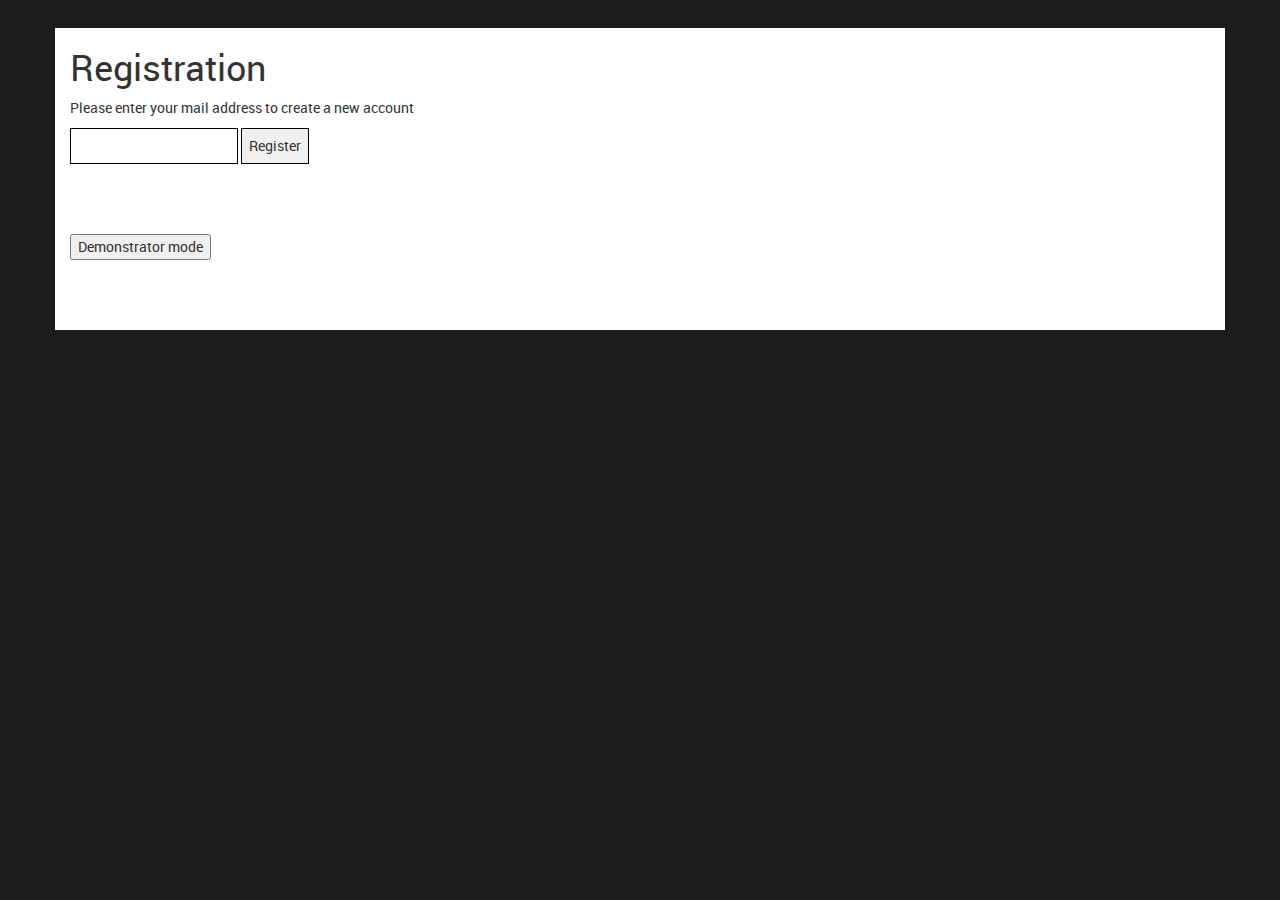
<file: html/index.html>
<!DOCTYPE html>
<html>
<head>
  <title>PIR-Chat</title>
  <meta charset="utf-8">
  <meta http-equiv="X-UA-Compatible" content="IE=edge">
  <meta name="viewport" content="width=device-width, initial-scale=1">
  <link rel="shortcut icon" href="img/favicon.png">
  <link rel="stylesheet" href="bootstrap/css/bootstrap.min.css">
  <link rel="stylesheet" href="app.css">
</head>
<body class="registration">
  <div class="container">
    <h1>Registration</h1>
    <section>
      <p>Please enter your mail address to create a new account</p>
      <form id="registration-mail-form">
        <input id="registration-mail" type="email">
        <input type="submit" value="Register">
      </form>
    </section>
    <section id="section-registration-token" class="initiallyhidden">
      <p>Please enter your token you received via mail</p>
      <form id="registration-token-form">
        <input id="registration-token" type="text" size="24">
        <input type="submit" value="Verify">
      </form>
    </section>
    <button onclick="$('#log').show(); $(this).hide()" style="margin-top: 5em;">Demonstrator mode</button>
  </div>

  <div class="container" id="log">
    <p>Client initialized...</p>
  </div>

  <script src="jquery/jquery-1.11.1.min.js"></script>
  <script src="js/register.js"></script>

</body>
</html>
</file>
<file: html/app.css>
/*
  == colors ==
  Green:   #6bc260
  Yellow:  #cebf44
  Red:     #c84e4e
  Black:       #000000
  Dark Grey:   #1c1c1c
  Medium Grey: #414141
  Light Grey:  #d1d1d1
  White:       #ffffff

  == additional colors (unofficial) ==
  Medium gray hover: #515151
  Green darker:  #5abb4d, #4eac42, #429238
  red darker:    #bf3d3d, #ab3737, #902e2e
  Blue:              #2088C8
*/

@font-face {
  font-family: 'Roboto';
  src: url('font/Roboto-Regular-webfont.eot');
  src: url('font/Roboto-Regular-webfont.eot?#iefix') format('embedded-opentype'), url('font/Roboto-Regular-webfont.woff') format('woff'), url('font/Roboto-Regular-webfont.ttf') format('truetype'), url('font/Roboto-Regular-webfont.svg#robotoregular') format('svg');
  font-weight: normal;
  font-style: normal;
}
@font-face {
  font-family: 'Roboto';
  src: url('font/Roboto-Bold-webfont.eot');
  src: url('font/Roboto-Bold-webfont.eot?#iefix') format('embedded-opentype'), url('font/Roboto-Bold-webfont.woff') format('woff'), url('font/Roboto-Bold-webfont.ttf') format('truetype'), url('font/Roboto-Bold-webfont.svg#robotobold') format('svg');
  font-weight: bold;
  font-style: normal;
}
body {
  width: 100%;
  overflow-x: hidden;
  font-family: "Roboto", "Helvetica Neue", Helvetica, Arial, sans-serif;
}

body.registration {
  background-color: #1c1c1c;
}

body.registration .container {
  margin-top: 2em;
  padding-bottom: 5em;
  background-color: white;
}

body.registration .container input {
  border: 1px solid black;
  padding: .5em;
}

.registration #log {
  display: none;
  padding: .5em;
}

.initiallyhidden {
  display: none;
}
.text-monospace {
  font-family: Menlo, Monaco, Consolas, "Courier New", monospace;
}
.avatar {
  width: 40px;
  height: 40px;
  background: #414141;
}
.btn {
  border-radius: 5px;
}
.inline-button {
  margin: 10px 10px 10px 0;
  padding: 5px 10px;
  vertical-align: bottom;
  font-weight: bold;
}
.btn-toxgreen {
  color: #fff;
  background-color: #6bc260;
  border-color: #5abb4d;
}
.btn-toxgreen:hover, .btn-toxgreen:focus, .btn-toxgreen:active, .btn-toxgreen.active, .open>.dropdown-toggle.btn-toxgreen {
  color: #fff;
  background-color: #4eac42;
  border-color: #429238;
}
.btn-toxgreen .badge {
  color: #6bc260;
  background-color: #fff;
}
.btn-toxred {
  color: #fff;
  background-color: #c84e4e;
  border-color: #bf3d3d;
}
.btn-toxred:hover, .btn-toxred:focus, .btn-toxred:active, .btn-toxred.active, .open>.dropdown-toggle.btn-toxred {
  color: #fff;
  background-color: #ab3737;
  border-color: #902e2e;
}
.btn-toxred .badge {
  color: #6bc260;
  background-color: #fff;
}
.modal-content, .modal-header {
  border-radius: 0;
}
.modal.info .modal-header {
  background: #2088C8;
  border-color: #2088C8;
  color: #fff;
}
.modal.error .modal-header {
  background: #c84e4e;
  border-color: #c84e4e;
  color: #fff;
}
.modal.warning .modal-header {
  background: #cebf44;
  border-color: #cebf44;
  color: #fff;
}
.dropdown-menu {
  background: #1c1c1c;
  box-shadow: 0 0 10px 3px black;
}
.dropdown-menu li img {
  width: 20px;
  height: 20px;
}
.dropdown-menu span {
  color: white;
}
.dropdown-menu li a:hover, .dropdown-menu li a:active {
  background: #515151;
}

/*** PROFILE ***/

#profile-card {
  position: relative;
  top: 0;
  left: 0;
  width: 100%;
  height: 60px;
  background: #1c1c1c;
  margin: 0;
  padding: 10px;
  color: white;
}
#profile-card-back-button {
  display: none;
  float: left;
  width: 40px;
  height: 40px;
  margin: 15px 10px;
}
#profile-card-picture {
  float: left;
  margin-right: 10px;
}
#profile-card-status-dropdown {
  float: right;
}
#profile-card-status-button {
  padding: 9px 10px;
  line-height: 20px;
  background: #414141;
  border: none;
}
#profile-card-username {
  font-weight: bold;
}
#profile-card-status-msg {
  color: #d1d1d1;
}
#profile-card-username, #profile-card-status-msg {
  display: block;
  width: auto;
  border: none;
  background: transparent;
}
#profile-card-username:focus, #profile-card-status-msg:focus {
  border: 1px solid #d1d1d1;
  background: #414141;
  color: #ffffff;
}

/*** CONTACT LIST ***/

#contact-list-wrapper {
  position: absolute;
  top: 60px;
  bottom: 50px;
  width: 100%;
  overflow: auto;
  direction: rtl;
  background: #414141;
}
#contact-list {
  direction: ltr;
  color: white;
}
#contact-list-status-select {
  margin: 10px 5px 10px 10px;
  padding: 5px 10px;
  background: #1c1c1c;
  border: 1px solid #000;
  border-radius: 5px;
  color: white;
  line-height: 10px;
  font-weight: bold;
}
#contact-list .contact {
  display: block;
  width: 100%;
  padding: 10px;
  border: none;
  background: #414141;
  text-align: left;
  text-decoration: none;
  color: white;
}
#contact-list .contact:hover, #contact-list .contact:active {
  background: #515151;
}
#contact-list .contact-status-icon {
  float: right;
  padding: 10px;
}
#contact-list .contact-avatar {
  float: left;
  margin-right: 10px;
}
#contact-list .contact-name {
  min-height: 20px;
}
#contact-list .contact-status-msg {
  min-height: 20px;
  color: #d1d1d1;
  overflow: hidden;
}
#contact-list .active.contact {
  background: white;
  position: relative;
  z-index: 1;
}
#contact-list .active.contact .contact-name {
  color: #1c1c1c;
}
#contact-list .active.contact .contact-status-msg {
  color: #414141;
}

/*** button-panel ***/

#button-panel {
  position: absolute;
  bottom: 0;
  height: 50px;
  margin: 0;
  padding: 0;
  background: #1c1c1c;
}
#button-panel button {
  display: block;
  float: left;
  width: 33%;
  height: 50px;
  margin: 0;
  padding: 0;
  border: none;
  border-radius: 0;
  background: #1c1c1c;
  color: white;
}
#button-panel button:hover, #button-panel button:active {
  background: #515151;
}

/*** chatview ***/

#mainview {
  position: absolute;
  top: 0;
  right: 0;
  bottom: 0;
  background: #fff;
  box-shadow: 0 0 10px #000;
}
#mainview-welcome {
  height: 100%;
  overflow: auto;
  padding: 10% 20%;
  text-align: center;
}
#mainview-welcome h1 {
  border-bottom: 1px solid #d1d1d1;
}
#mainview-welcome p {
  font-size: 1.2em;
  font-weight: lighter;
}
#mainview-chat-header {
  position: absolute;
  top: 0;
  right: 0;
  left: 0;
  z-index: 1;
  padding: 10px 8px 9px 10px;
  background-color: white;
  box-shadow: 0 0 5px #414141;
}
#mainview-chat-header .avatar {
  float: left;
  margin-right: 10px;
}
#mainview-chat-header .btn-toxgreen, #mainview-chat-header .btn-toxred {
  width: 50px;
  height: 40px;
  margin: 0 2px;
  padding: 7px 0 11px 0;
}
#mainview-chat-header-username {
  font-weight: bold;
  color: #1c1c1c;
}
#mainview-chat-header-status-msg {
  color: #414141;
}
#mainview-chat-body {
  position: absolute;
  overflow: auto;
  top: 70px;
  right: 0;
  bottom: 80px;
  left: 0;
  padding: 10px;
}
#mainview-chat-body div .chatname {
  display: inline-block;
  min-width: 9em;
  margin-right: .5em;
  color: #1c1c1c;
  font-weight: bold;
  text-align: right;
}
#mainview-chat-body .messageself, #mainview-chat-body .messageself .chatname {
  color: #414141;
}
#mainview-chat-body .timestamp {
  text-align: right;
  float: right;
  color: #414141;
}
#mainview-chat-footer {
  position: absolute;
  right: 0;
  bottom: 0;
  left: 0;
  height: 80px;
}
#mainview-chat-footer-textarea-wrapper {
  position: absolute;
  right: 110px;
  bottom: 0;
  left: 0;
  height: 60px;
  margin: 10px 0 10px 10px;
}
#mainview-chat-footer textarea {
  width: 100%;
  height: 60px;
  padding: 5px;
  border: 1px solid #d1d1d1;
  border-right: none;
  resize: none;
}
#mainview-chat-footer-buttons-wrapper {
  position: absolute;
  right: 0;
  bottom: 0;
  width: 100px;
  height: 60px;
  margin: 10px 10px 10px 0;
}
#mainview-chat-footer-buttons-wrapper button {
  border: none;
  padding: 0;
}
#mainview-chat-footer-button-emoticon {
  border-radius: 0 5px 0 0;
  width: 29px;
  height: 29px;
  display: block;
}
#mainview-chat-footer-button-attach {
  border-radius: 0 0 5px 0;
  margin-top: 2px;
  width: 29px;
  height: 29px;
  display: block;
}
#mainview-chat-footer-button-send {
  width: 60px;
  height: 60px;
  float: right;
}

/*** settings view ***/

#mainview-demonstrator, #mainview-settings {
  height: 100%;
  overflow: auto;
  padding: 10px;
}
#mainview-demonstrator h1, #mainview-settings h1 {
  margin: 15px 0 -6px 0;
  font-size: 2em;
}

#mainview-demonstrator .contact {
  padding: .5em;
  background: #eee;
  margin-bottom: .5em;
  overflow: auto;
}

#mainview-demonstrator .contact td {
  padding-right: .5em;
}

#mainview-demonstrator button {
  margin-bottom: 1em;
}

/*** friend request modal ***/

.friend-request .panel-heading {
  cursor: pointer;
}

/*** MEDIA QUERYS ***/

@media (max-width: 767px) {
  #profile-card, #contact-list-wrapper, #button-panel {
    width: 100%;
    transition: transform 250ms;
  }
  #mainview {
    right: -100%;
    width: 100%;
    transition: transform 250ms;
  }
  .translate100left {
    transform: translateX(-100%);
  }
  .translate75left {
    transform: translateX(-75%);
  }
}
@media (min-width: 768px) {
  #profile-card, #contact-list-wrapper, #button-panel {
    width: 40%;
  }
  #mainview {
    width: 60%;
  }
}
@media (min-width: 992px) {
  #profile-card, #contact-list-wrapper, #button-panel {
    width: 30%;
  }
  #mainview {
    width: 70%;
  }
}
@media (min-width: 1200px) {
  #profile-card, #contact-list-wrapper, #button-panel {
    width: 25%;
  }
  #mainview {
    width: 75%;
  }
}
</file>
